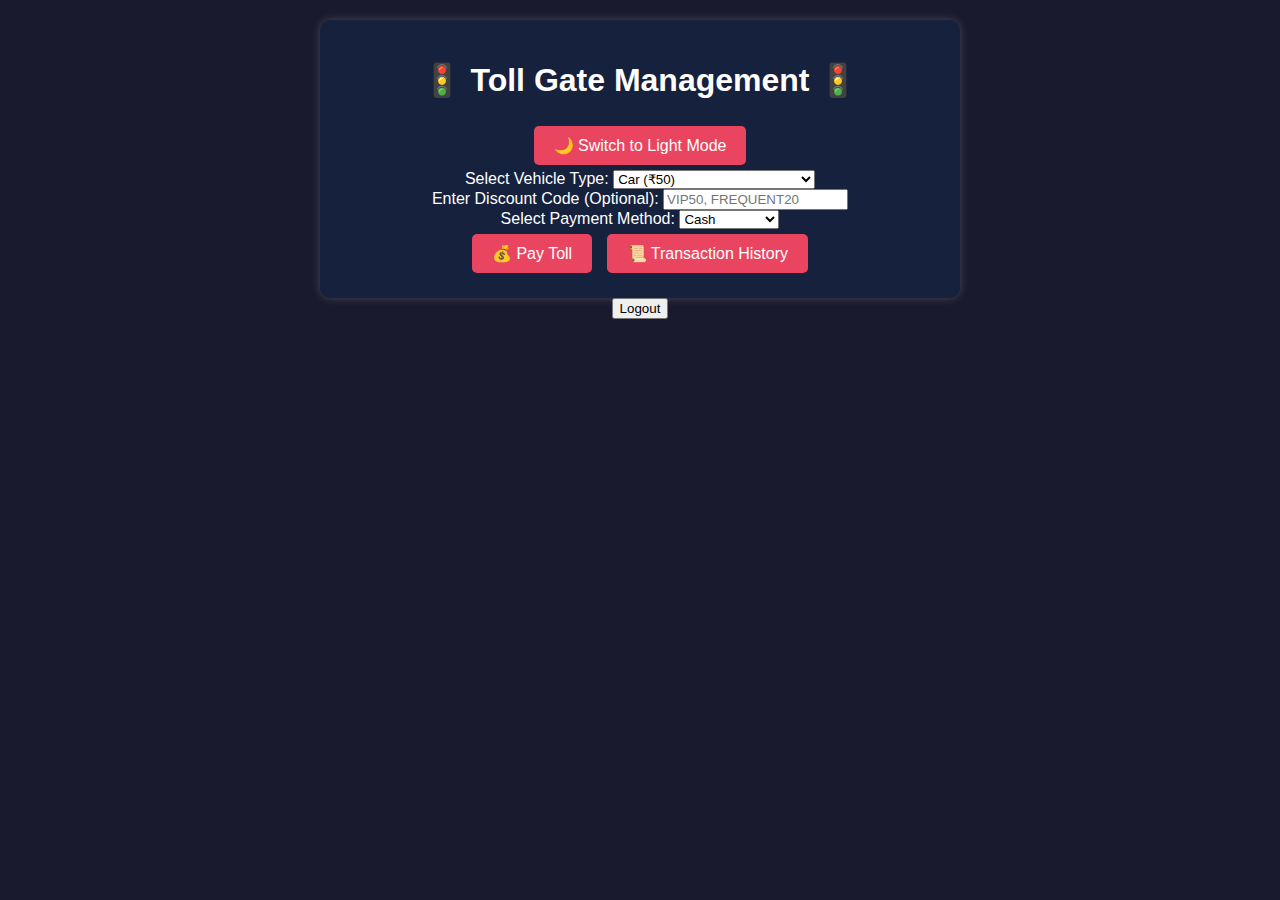
<file: index.html>
<!DOCTYPE html>
<html lang="en">
  <head>
    <meta charset="UTF-8" />
    <meta name="viewport" content="width=device-width, initial-scale=1.0" />
    <title>Toll Gate Management</title>
    <link rel="stylesheet" href="styles.css" />
  </head>
  <body>
    <div class="container">
      <h1>🚦 Toll Gate Management 🚦</h1>

      <!-- Light/Dark Mode -->
      <button id="themeToggle" class="toggle-button">
        🌙 Switch to Light Mode
      </button>

      <!-- Vehicle Selection -->
      <div class="card">
        <label>Select Vehicle Type:</label>
        <select id="vehicleType">
          <option value="car">Car (₹50)</option>
          <option value="bike">Bike/Scooter (₹20)</option>
          <option value="truck">Truck/Bus (₹100)</option>
          <option value="rfid">RFID Prepaid (₹0 - Fast Lane)</option>
        </select>
      </div>

      <!-- Discount Code -->
      <div class="card">
        <label>Enter Discount Code (Optional):</label>
        <input type="text" id="discountCode" placeholder="VIP50, FREQUENT20" />
      </div>

      <!-- Payment Method -->
      <div class="card">
        <label>Select Payment Method:</label>
        <select id="paymentMethod">
          <option value="cash">Cash</option>
          <option value="card">Card</option>
          <option value="wallet">Digital Wallet</option>
        </select>
      </div>

      <!-- Buttons -->
      <button onclick="openPaymentPage()" class="pay-button">
        💰 Pay Toll
      </button>
      <button onclick="openTransactionHistory()" class="history-button">
        📜 Transaction History
      </button>
    </div>

    <script>
      checkLogin(); // Ensure user is logged in before accessing
    </script>

    <button onclick="logout()">Logout</button>

    <script src="script.js"></script>
  </body>
</html>
</file>
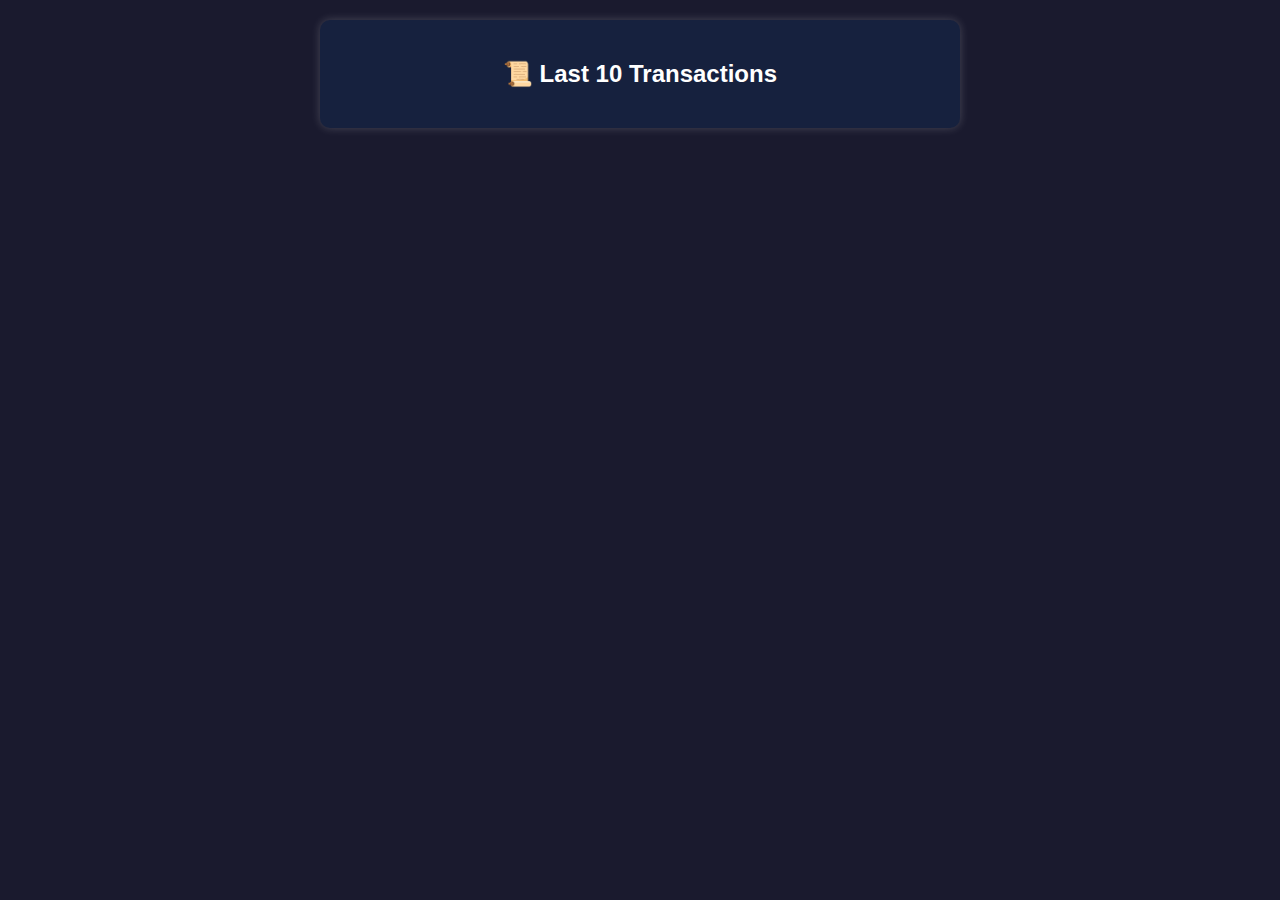
<file: history.html>
<!DOCTYPE html>
<html>
  <head>
    <title>Transaction History</title>
    <link rel="stylesheet" href="styles.css" />
  </head>
  <body>
    <div class="container">
      <h2>📜 Last 10 Transactions</h2>
      <ul id="tollHistory"></ul>
    </div>

    <script>
      document.getElementById("tollHistory").innerHTML = JSON.parse(
        localStorage.getItem("tollHistory") || "[]"
      )
        .map((item) => `<li>${item}</li>`)
        .join("");
    </script>
  </body>
</html>
</file>
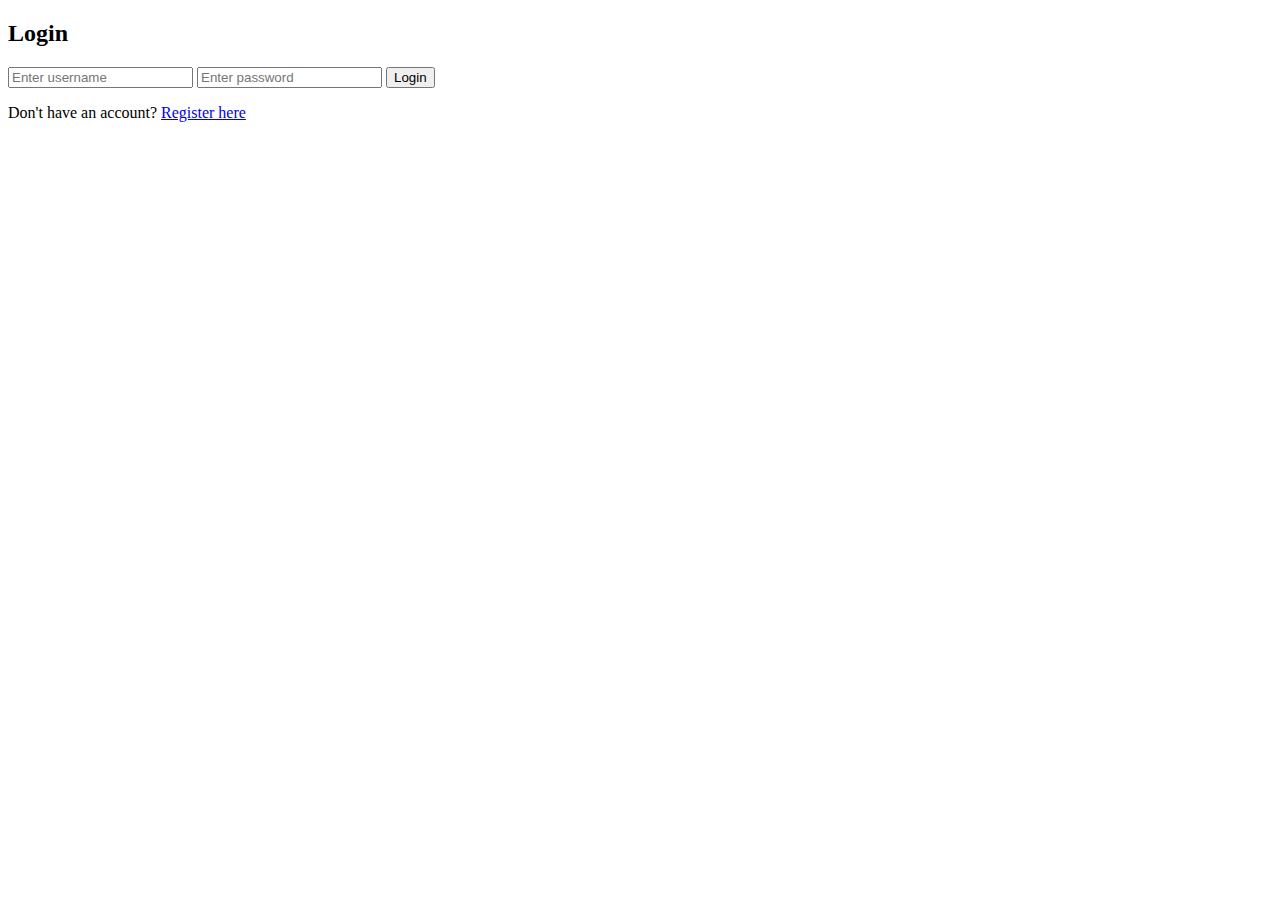
<file: login.html>
<!DOCTYPE html>
<html lang="en">
  <head>
    <meta charset="UTF-8" />
    <meta name="viewport" content="width=device-width, initial-scale=1.0" />
    <title>Login</title>
    <script src="auth.js" defer></script>
  </head>
  <body>
    <h2>Login</h2>
    <form id="loginForm">
      <input
        type="text"
        id="loginUsername"
        placeholder="Enter username"
        required
      />
      <input
        type="password"
        id="loginPassword"
        placeholder="Enter password"
        required
      />
      <button type="submit">Login</button>
    </form>
    <p>Don't have an account? <a href="register.html">Register here</a></p>
  </body>
</html>
</file>
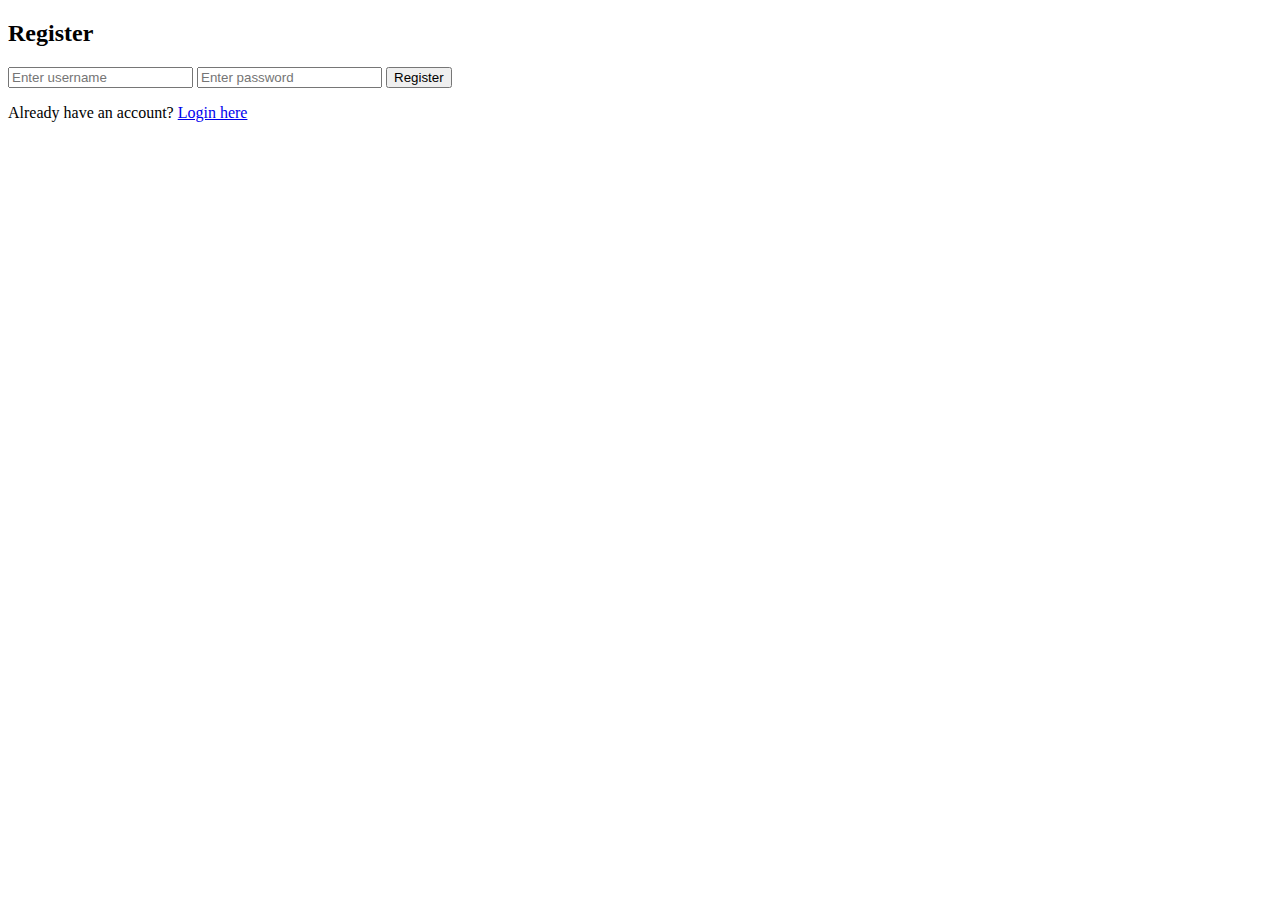
<file: register.html>
<!DOCTYPE html>
<html lang="en">
  <head>
    <meta charset="UTF-8" />
    <meta name="viewport" content="width=device-width, initial-scale=1.0" />
    <title>Register</title>
    <script src="auth.js" defer></script>
  </head>
  <body>
    <h2>Register</h2>
    <form id="registerForm">
      <input
        type="text"
        id="registerUsername"
        placeholder="Enter username"
        required
      />
      <input
        type="password"
        id="registerPassword"
        placeholder="Enter password"
        required
      />
      <button type="submit">Register</button>
    </form>
    <p>Already have an account? <a href="login.html">Login here</a></p>
  </body>
</html>
</file>
<file: styles.css>
/* Default Dark Mode */
body {
  font-family: Arial, sans-serif;
  background-color: #1a1a2e;
  color: white;
  text-align: center;
  margin: 0;
  padding: 20px;
  transition: background-color 0.3s ease, color 0.3s ease;
}

/* Light Mode */
.light-mode {
  background-color: #f5f5f5;
  color: black;
}

/* Container */
.container {
  max-width: 600px;
  margin: auto;
  background: #16213e;
  padding: 20px;
  border-radius: 10px;
  box-shadow: 0px 0px 10px rgba(255, 255, 255, 0.2);
}

/* Buttons */
.pay-button,
.history-button,
.toggle-button {
  background-color: #e94560;
  color: white;
  padding: 10px 20px;
  border: none;
  font-size: 16px;
  cursor: pointer;
  border-radius: 5px;
  margin: 5px;
}

.light-mode .container {
  background: #ffffff;
  color: black;
}

.light-mode .pay-button,
.light-mode .history-button {
  background-color: #007bff;
}
</file>
